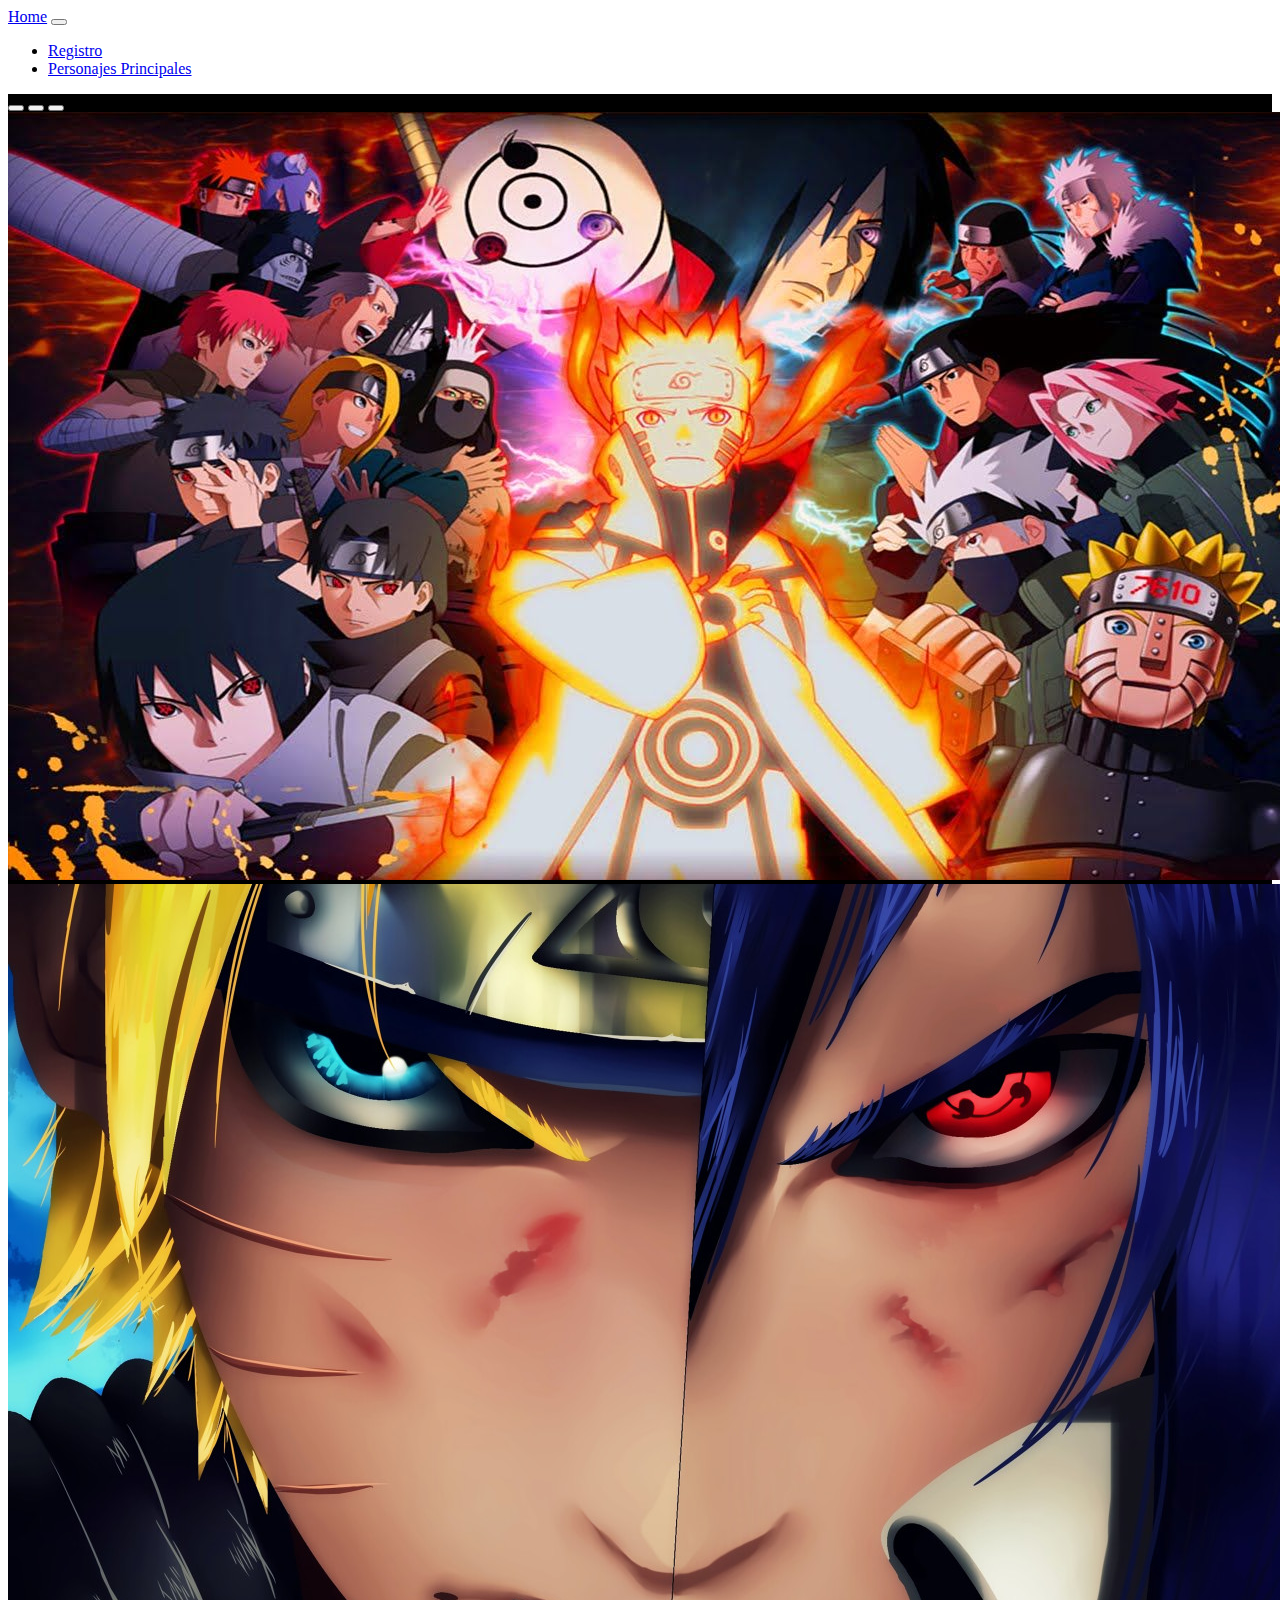
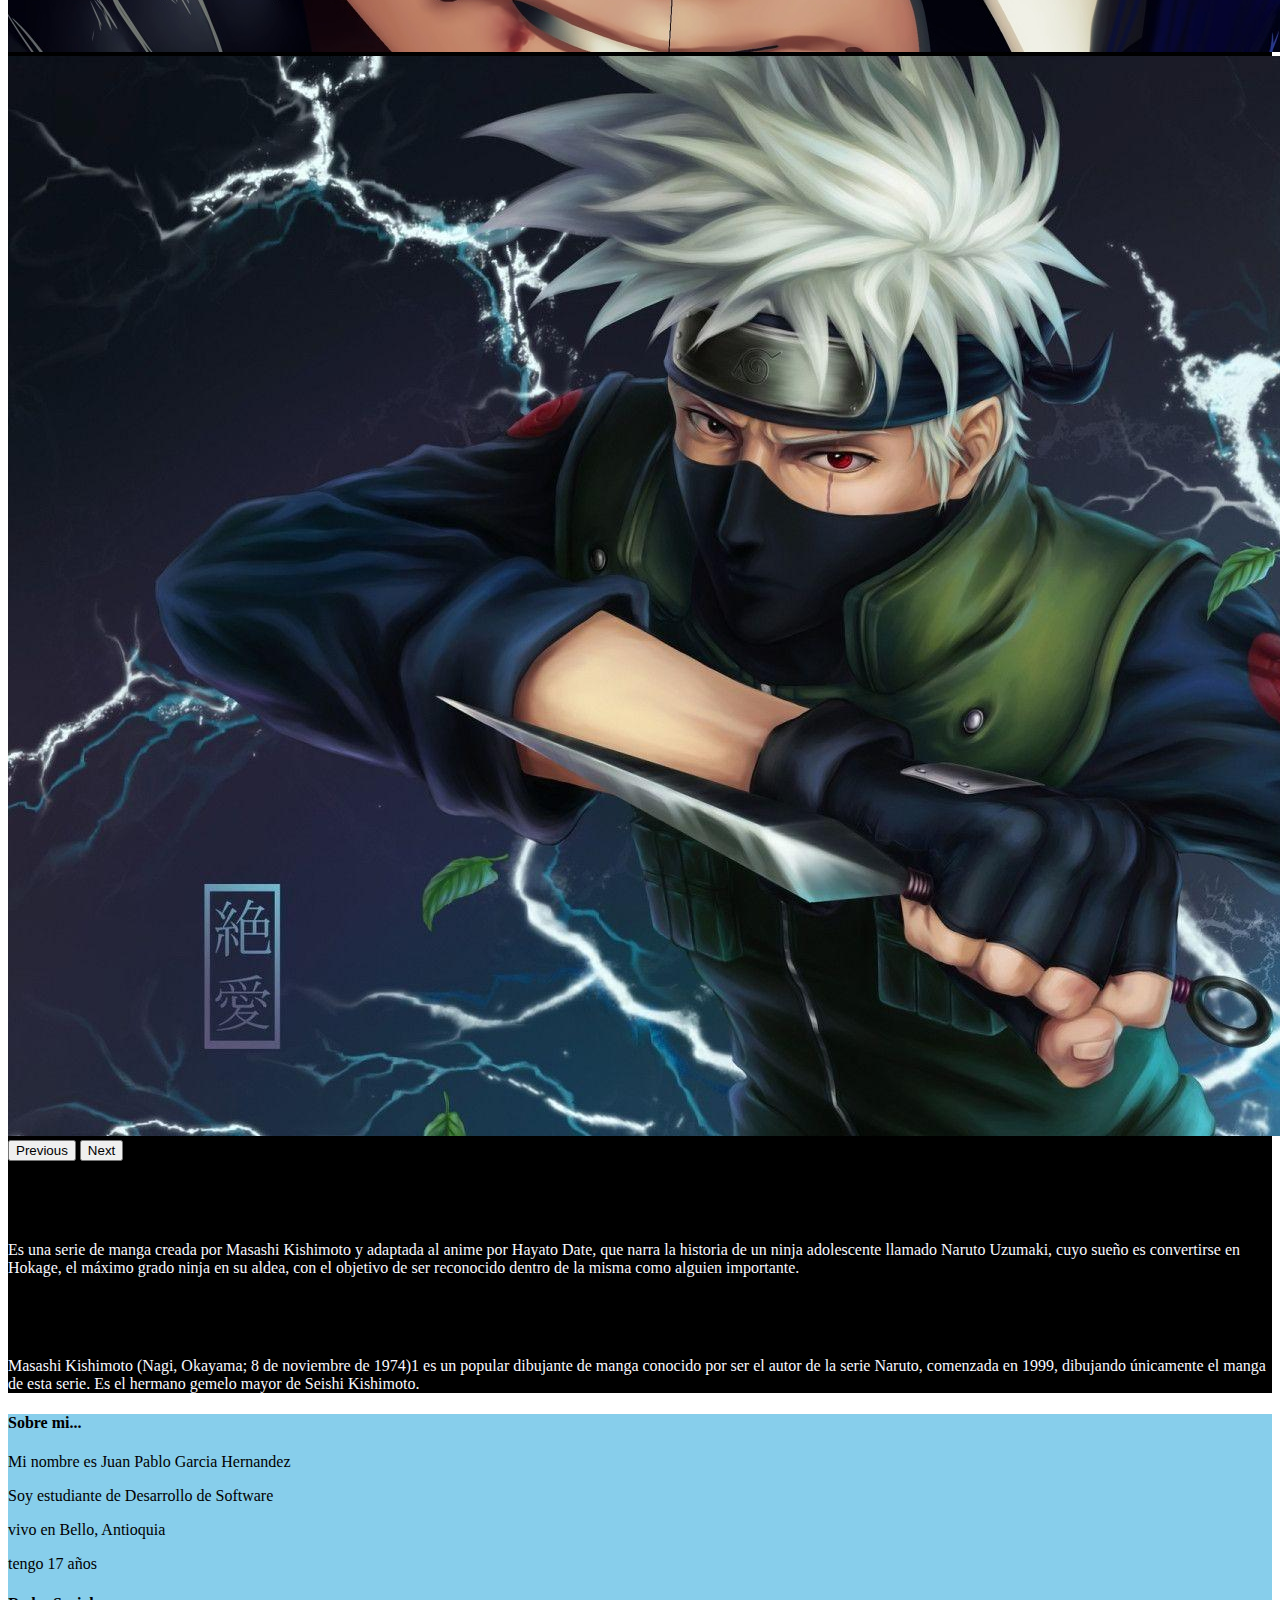
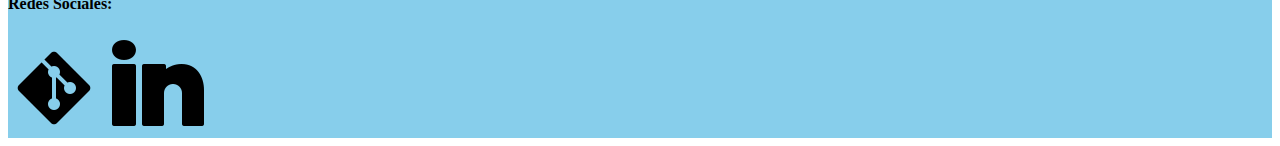
<file: index.html>
<!DOCTYPE html>
<html lang="en">
<head>
    <meta charset="UTF-8">
    <meta http-equiv="X-UA-Compatible" content="IE=edge">
    <meta name="viewport" content="width=device-width, initial-scale=1.0">
    <title>Naruto</title>
    <link rel="stylesheet" href="estilos.css">
    <link href="https://cdn.jsdelivr.net/npm/bootstrap@5.0.1/dist/css/bootstrap.min.css" rel="stylesheet" integrity="sha384-+0n0xVW2eSR5OomGNYDnhzAbDsOXxcvSN1TPprVMTNDbiYZCxYbOOl7+AMvyTG2x" crossorigin="anonymous">
    
</head>
<body>
    
    <header>
      <nav class="navbar navbar-expand-lg navbar-dark bg-dark">
        <div class="container-fluid">
          <a class="navbar-brand" href="index.html">Home</a>
          <button class="navbar-toggler" type="button" data-bs-toggle="collapse" data-bs-target="#navbarSupportedContent" aria-controls="navbarSupportedContent" aria-expanded="false" aria-label="Toggle navigation">
            <span class="navbar-toggler-icon"></span>
          </button>
          <div class="collapse navbar-collapse" id="navbarSupportedContent">
            <ul class="navbar-nav me-auto mb-2 mb-lg-0">
              
              <li class="nav-item">
                <a class="nav-link" href="registro.html">Registro</a>
              </li>

              <li class="nav-item">
                <a class="nav-link" href="personajes.html">Personajes Principales</a>
              </li>

            </ul>
            
          </div>
        </div>
      </nav>
    </header>


    <main>
    
        <div class="container">
          <div id="carouselExampleIndicators" class="carousel slide" data-bs-ride="carousel">
            <div class="carousel-indicators">
              <button type="button" data-bs-target="#carouselExampleIndicators" data-bs-slide-to="0" class="active" aria-current="true" aria-label="Slide 1"></button>
              <button type="button" data-bs-target="#carouselExampleIndicators" data-bs-slide-to="1" aria-label="Slide 2"></button>
              <button type="button" data-bs-target="#carouselExampleIndicators" data-bs-slide-to="2" aria-label="Slide 3"></button>
            </div>
            <div class="carousel-inner">
              <div class="carousel-item active">
                <img src="img/personajes.jpg" class="d-block w-100" alt="foto1">
              </div>
              <div class="carousel-item">
                <img src="img/3-36650_naruto-vs-sasuke-wallpaper-hd.jpg" class="d-block w-100" alt="foto2">
              </div>
              <div class="carousel-item">
                <img src="img/kakashi.jpg" class="d-block w-100" alt="foto3">
              </div>
            </div>
            <button class="carousel-control-prev" type="button" data-bs-target="#carouselExampleIndicators" data-bs-slide="prev">
              <span class="carousel-control-prev-icon" aria-hidden="true"></span>
              <span class="visually-hidden">Previous</span>
            </button>
            <button class="carousel-control-next" type="button" data-bs-target="#carouselExampleIndicators" data-bs-slide="next">
              <span class="carousel-control-next-icon" aria-hidden="true"></span>
              <span class="visually-hidden">Next</span>
            </button>
          </div>

          <div class="row">
            <div class="col-12 col-md-6">
              <h1>DE QUE TRATA?</h1>
              <p class="parrafo">Es una serie de manga creada por Masashi Kishimoto y adaptada al anime por Hayato Date, que narra la historia de un ninja adolescente llamado Naruto Uzumaki, cuyo sueño es convertirse en Hokage, el máximo grado ninja en su aldea, con el objetivo de ser reconocido dentro de la misma como alguien importante.</p>
            </div>

            <div class="col-12 col-md-6">
              <h1>CREADOR</h1>
              <p class="parrafo">Masashi Kishimoto (Nagi, Okayama; 8 de noviembre de 1974)1​ es un popular dibujante de manga conocido por ser el autor de la serie Naruto, comenzada en 1999, dibujando únicamente el manga de esta serie. Es el hermano gemelo mayor de Seishi Kishimoto.</p>

              
            </div>
          </div>
        </div>
    </main>


    <footer>
      
      <div class="container">
        <div class="row d-flex justify-content-center">
            <div class="col-12 col-md-6">
                <h4>Sobre mi...</h4>
                <p>Mi nombre es Juan Pablo Garcia Hernandez</p>
                <p>Soy estudiante de Desarrollo de Software</p>
                <p>vivo en Bello, Antioquia</p>
                <p>tengo 17 años</p>
            </div>

            <div class="col-12 col-md-6">
                <h4>Redes Sociales:</h4>
                <a href="https://github.com/JuanPablo18328"><img src="img/icons8-git-96.png" alt="github"></a>

                <a href="https://www.linkedin.com/in/juan-pablo-garcia-hernandez-792414212/"><img src="img/icons8-linkedin-100.png" alt="Linkedin"></a>
            </div>
        </div>
    </div>
    </footer>






    <script src="https://cdn.jsdelivr.net/npm/bootstrap@5.0.1/dist/js/bootstrap.bundle.min.js" integrity="sha384-gtEjrD/SeCtmISkJkNUaaKMoLD0//ElJ19smozuHV6z3Iehds+3Ulb9Bn9Plx0x4" crossorigin="anonymous"></script>
</body>
</html>
</file>
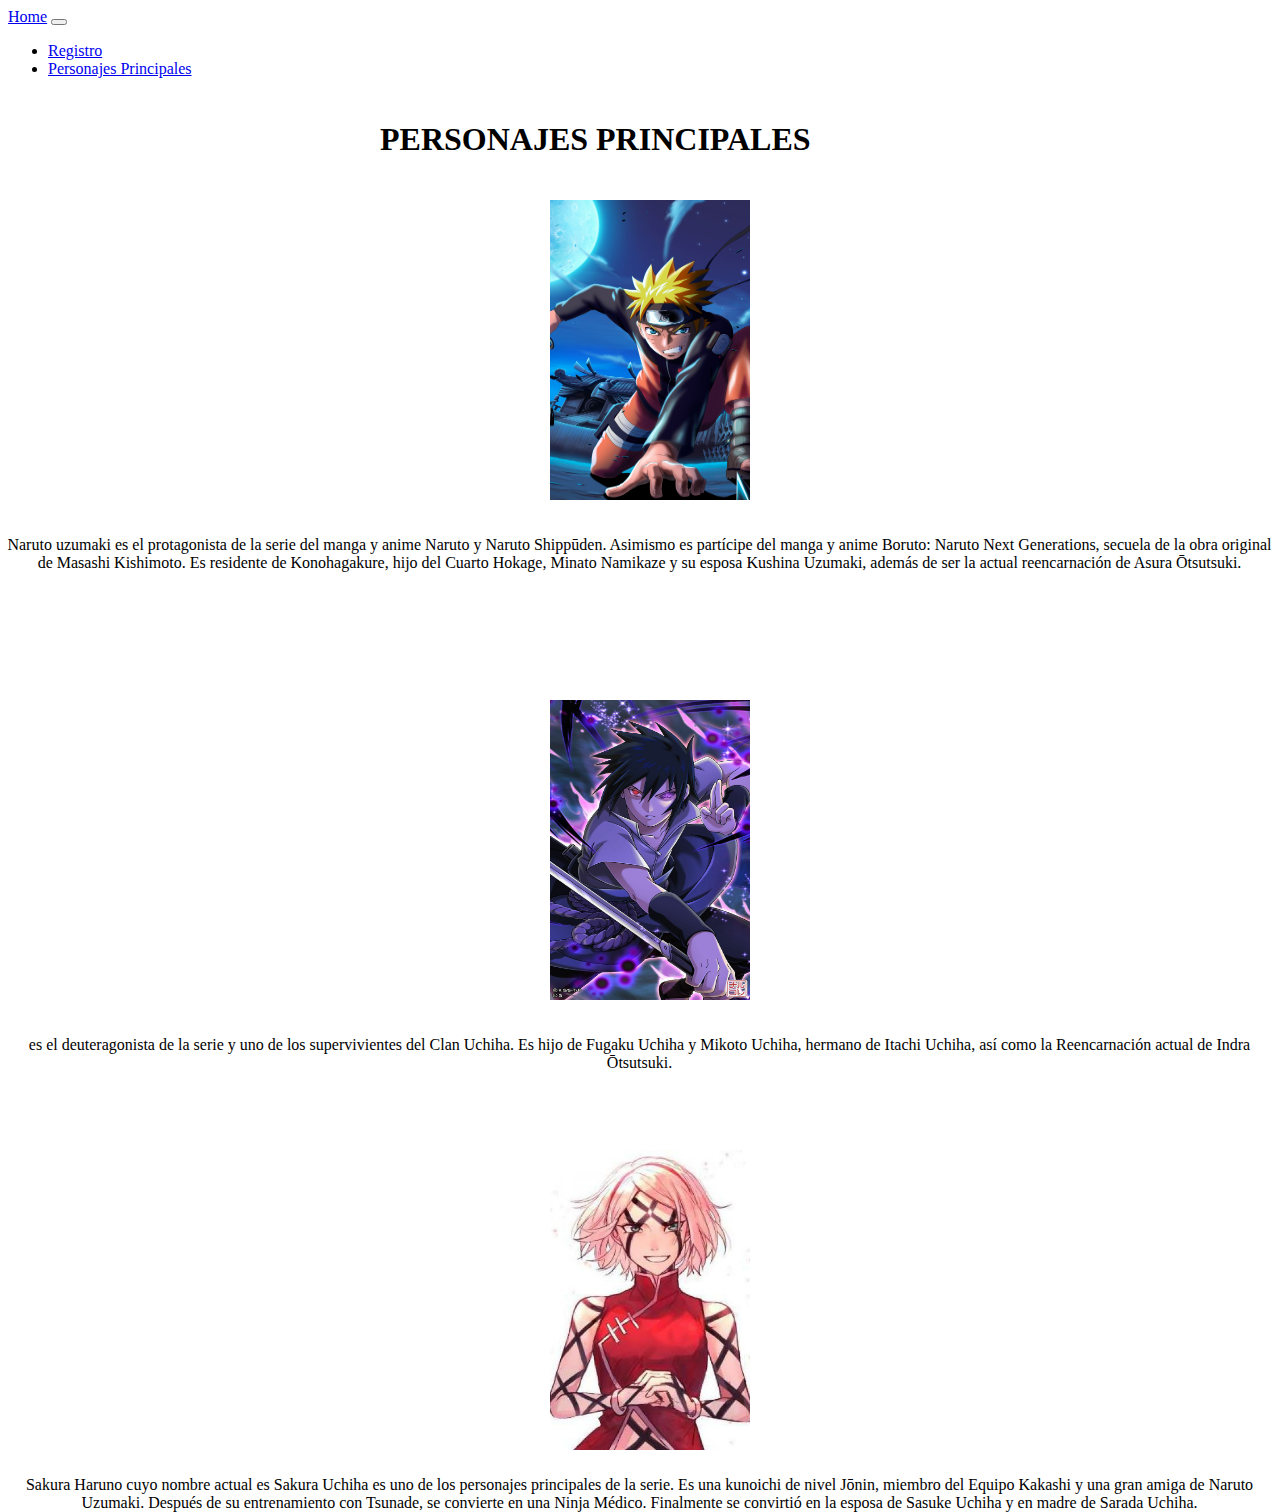
<file: personajes.html>
<!DOCTYPE html>
<html lang="en">
<head>
    <meta charset="UTF-8">
    <meta http-equiv="X-UA-Compatible" content="IE=edge">
    <meta name="viewport" content="width=device-width, initial-scale=1.0">
    <title>Document</title>
    <link rel="stylesheet" href="personajes.css">
    <link href="https://cdn.jsdelivr.net/npm/bootstrap@5.0.1/dist/css/bootstrap.min.css" rel="stylesheet" integrity="sha384-+0n0xVW2eSR5OomGNYDnhzAbDsOXxcvSN1TPprVMTNDbiYZCxYbOOl7+AMvyTG2x" crossorigin="anonymous">
</head>
<body>
    <header>
      <nav class="navbar navbar-expand-lg navbar-dark bg-dark">
        <div class="container-fluid">
          <a class="navbar-brand" href="index.html">Home</a>
          <button class="navbar-toggler" type="button" data-bs-toggle="collapse" data-bs-target="#navbarSupportedContent" aria-controls="navbarSupportedContent" aria-expanded="false" aria-label="Toggle navigation">
            <span class="navbar-toggler-icon"></span>
          </button>
          <div class="collapse navbar-collapse" id="navbarSupportedContent">
            <ul class="navbar-nav me-auto mb-2 mb-lg-0">
              
              <li class="nav-item">
                <a class="nav-link" href="registro.html">Registro</a>
              </li>

              <li class="nav-item">
                <a class="nav-link" href="personajes.html">Personajes Principales</a>
              </li>

            </ul>
            
          </div>
        </div>
      </nav>
    </header>

    <main>
        <div class="container">
            <div class="row">
                <div class="col-12">
                    <h1 class="titulo">PERSONAJES PRINCIPALES</h1>
                </div>
            </div>

            <div class="row">
                <div class="col-12 col-md-4">
                    
                    
                    <p class="texto1">Naruto uzumaki es el protagonista de la serie del manga y anime Naruto y Naruto Shippūden. Asimismo es partícipe del manga y anime Boruto: Naruto Next Generations, secuela de la obra original de Masashi Kishimoto. Es residente de Konohagakure, hijo del Cuarto Hokage, Minato Namikaze y su esposa Kushina Uzumaki, además de ser la actual reencarnación de Asura Ōtsutsuki.</p>


                    <img class="naruto" src="img/naruto-uzumaki.jpeg" alt="">
                </div>

                <div class="col-12 col-md-4">
                    

                    <p class="texto2">es el deuteragonista de la serie y uno de los supervivientes del Clan Uchiha. Es hijo de Fugaku Uchiha y Mikoto Uchiha, hermano de Itachi Uchiha, así como la Reencarnación actual de Indra Ōtsutsuki.</p>

                    <img class="sasuke" src="img/sasuke-uchiha.jpeg" alt="">
                </div>

                <div class="col-12 col-md-4">
                    <img class="sakura" src="img/sakura.jpeg" alt="">

                    <p class="texto3">Sakura Haruno cuyo nombre actual es Sakura Uchiha  es uno de los personajes principales de la serie. Es una kunoichi de nivel Jōnin, miembro del Equipo Kakashi y una gran amiga de Naruto Uzumaki. Después de su entrenamiento con Tsunade, se convierte en una Ninja Médico. Finalmente se convirtió en la esposa de Sasuke Uchiha y en madre de Sarada Uchiha.</p>

                </div>
            </div>
        </div>
    </main>

    <footer>
        
    </footer>


    <script src="https://cdn.jsdelivr.net/npm/bootstrap@5.0.1/dist/js/bootstrap.bundle.min.js" integrity="sha384-gtEjrD/SeCtmISkJkNUaaKMoLD0//ElJ19smozuHV6z3Iehds+3Ulb9Bn9Plx0x4" crossorigin="anonymous"></script>
</body>
</html>
</file>
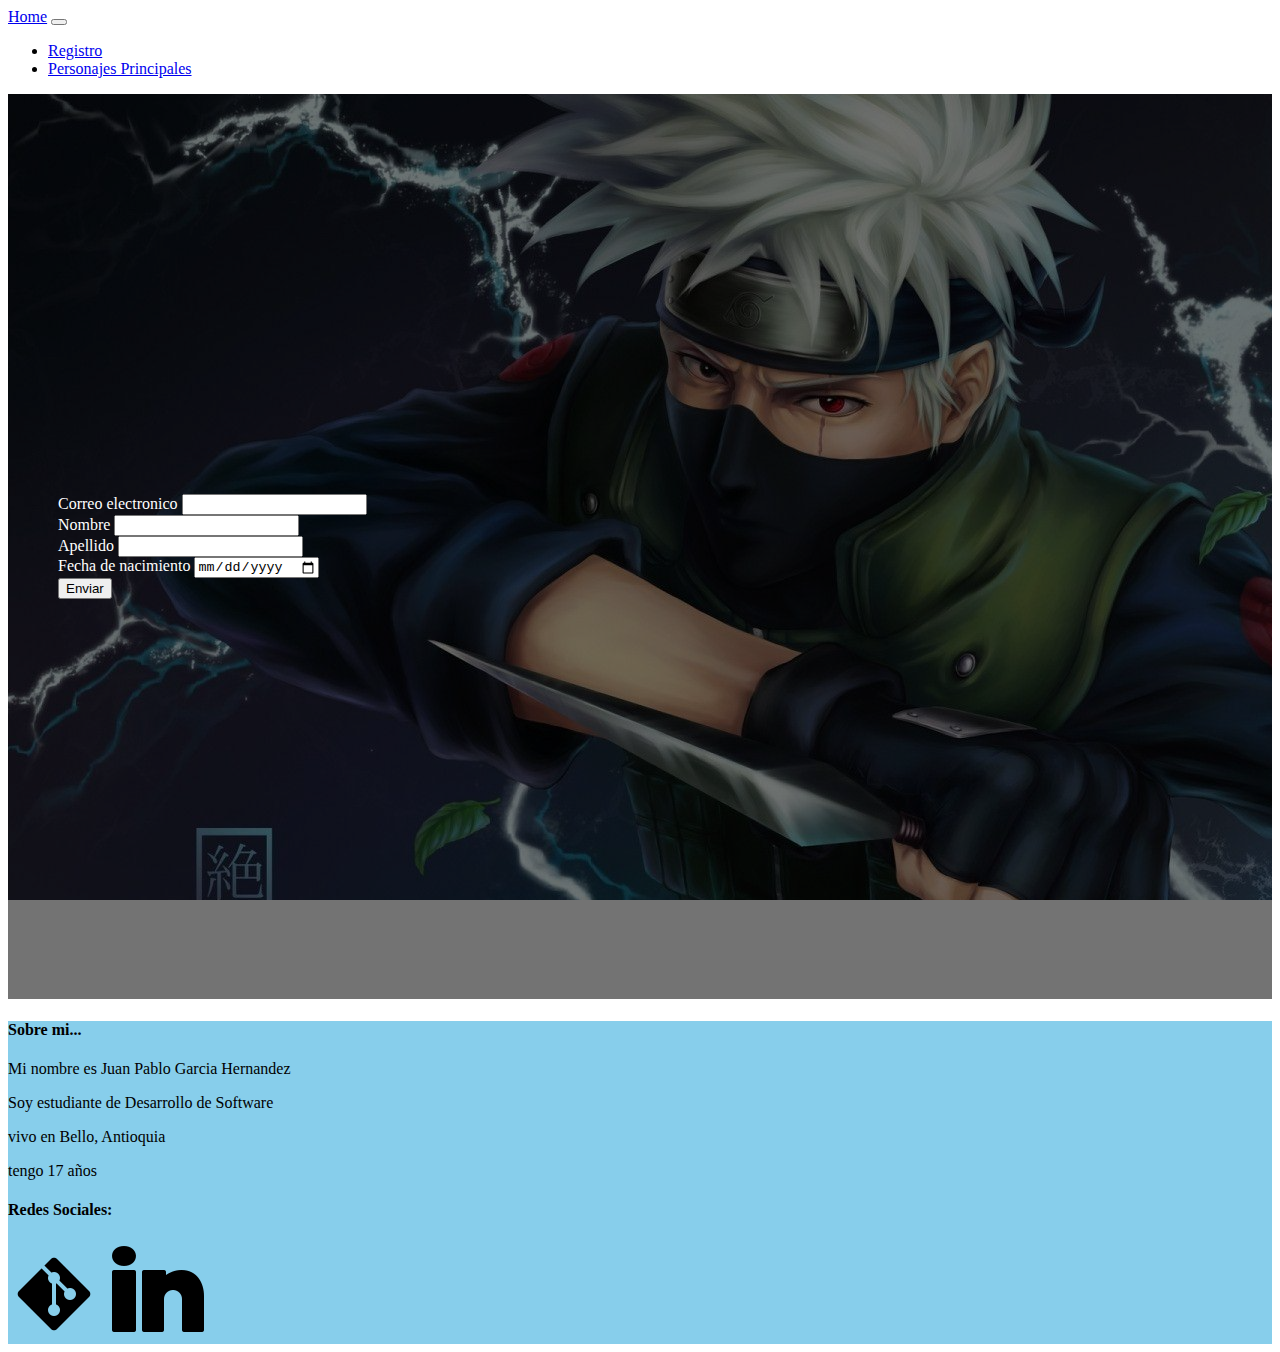
<file: registro.html>
<!DOCTYPE html>
<html lang="en">
<head>
    <meta charset="UTF-8">
    <meta http-equiv="X-UA-Compatible" content="IE=edge">
    <meta name="viewport" content="width=device-width, initial-scale=1.0">
    <title>Document</title>
    <link rel="stylesheet" href="registro.css">
    <link href="https://cdn.jsdelivr.net/npm/bootstrap@5.0.1/dist/css/bootstrap.min.css" rel="stylesheet" integrity="sha384-+0n0xVW2eSR5OomGNYDnhzAbDsOXxcvSN1TPprVMTNDbiYZCxYbOOl7+AMvyTG2x" crossorigin="anonymous">
</head>
<body>
    <header>
      <nav class="navbar navbar-expand-lg navbar-dark bg-dark">
        <div class="container-fluid">
          <a class="navbar-brand" href="index.html">Home</a>
          <button class="navbar-toggler" type="button" data-bs-toggle="collapse" data-bs-target="#navbarSupportedContent" aria-controls="navbarSupportedContent" aria-expanded="false" aria-label="Toggle navigation">
            <span class="navbar-toggler-icon"></span>
          </button>
          <div class="collapse navbar-collapse" id="navbarSupportedContent">
            <ul class="navbar-nav me-auto mb-2 mb-lg-0">
              
              <li class="nav-item">
                <a class="nav-link" href="registro.html">Registro</a>
              </li>

              <li class="nav-item">
                <a class="nav-link" href="personajes.html">Personajes Principales</a>
              </li>

            </ul>
            
          </div>
        </div>
      </nav>
    </header>

    <main class="banner">

        <div class="container">
            <div class="row d-flex justify-content-center">
                <div class="col-12 col-md-4">
                    <form class="border border-4 p-3 mt-5">
                        <div class="mb-5">
                            <label  class="form-label">Correo electronico</label>
                            <input type="email" class="form-control">
                          </div>
                        <div class="mb-3">
                            <label  class="form-label">Nombre</label>
                            <input type="text" class="form-control">
                          </div>

                          <div class=" nombre mb-3">
                            <label  class="form-label">Apellido</label>
                            <input type="text" class="form-control">
                          </div>

                          <div class=" nombre mb-3">
                            <label  class="form-label">Fecha de nacimiento</label>
                            <input type="date" class="form-control">
                          </div>

                          <button type="submit" class="btn btn-info">Enviar</button>
                    </form>
                </div>
            </div>
        </div>
    </main>

    <footer>
        <div class="container">
            <div class="row d-flex justify-content-center">
                <div class="col-12 col-md-6">
                    <h4>Sobre mi...</h4>
                    <p>Mi nombre es Juan Pablo Garcia Hernandez</p>
                    <p>Soy estudiante de Desarrollo de Software</p>
                    <p>vivo en Bello, Antioquia</p>
                    <p>tengo 17 años</p>
                </div>

                <div class="col-12 col-md-6">
                    <h4>Redes Sociales:</h4>
                    <a href="https://github.com/JuanPablo18328"><img src="img/icons8-git-96.png" alt="github"></a>

                    <a href="https://www.linkedin.com/in/juan-pablo-garcia-hernandez-792414212/"><img src="img/icons8-linkedin-100.png" alt="Linkedin"></a>
                </div>
            </div>
        </div>

    </footer>




    <script src="https://cdn.jsdelivr.net/npm/bootstrap@5.0.1/dist/js/bootstrap.bundle.min.js" integrity="sha384-gtEjrD/SeCtmISkJkNUaaKMoLD0//ElJ19smozuHV6z3Iehds+3Ulb9Bn9Plx0x4" crossorigin="anonymous"></script>
</body>
</html>
</file>
<file: estilos.css>
footer{
    background-color:skyblue;
    font-family:fantasy;
}

main{
    background-color: black;
}

.parrafo{
    color: ghostwhite;
}
</file>
<file: personajes.css>
.titulo{
    position: absolute;
    left: 380px;
    top: 100px;
}

.naruto{
    width: 200px;
    height: 300px;
    position: absolute;
    top: 200px;
    left: 550px;
}

.texto1{
    position: absolute;
    top: 520px;
    right: 1px;
    text-align: center;

}

.sasuke{
    width: 200px;
    height: 300px;
    position: absolute;
    top: 700px;
    left: 550px;
}

.texto2{
    position: absolute;
    top: 1020px;
    right: 1px;
    text-align: center;

}

.sakura{
    width: 200px;
    height: 300px;
    position: absolute;
    top: 1150px;
    left: 550px;
}

.texto3{
    position: absolute;
    top: 1460px;
    right: 1px;
    text-align: center;
}

footer{
    background-color:skyblue;
    font-family:fantasy;
}
</file>
<file: registro.css>
.banner{
    background-image: url(img/kakashi.jpg);
    padding: 400px 50px;
    position: relative;
    z-index: 1;
    background-attachment: fixed;
}

.banner::after{
    content: "";
    position: absolute;
    background-color: black;
    width: 100%;
    height: 100%;
    top: 0;
    left: 0;
    opacity: 0.55;
    z-index: -1;
}

main{
    color: white;
}

footer{
    background-color:skyblue;
    font-family:fantasy;
}
</file>
